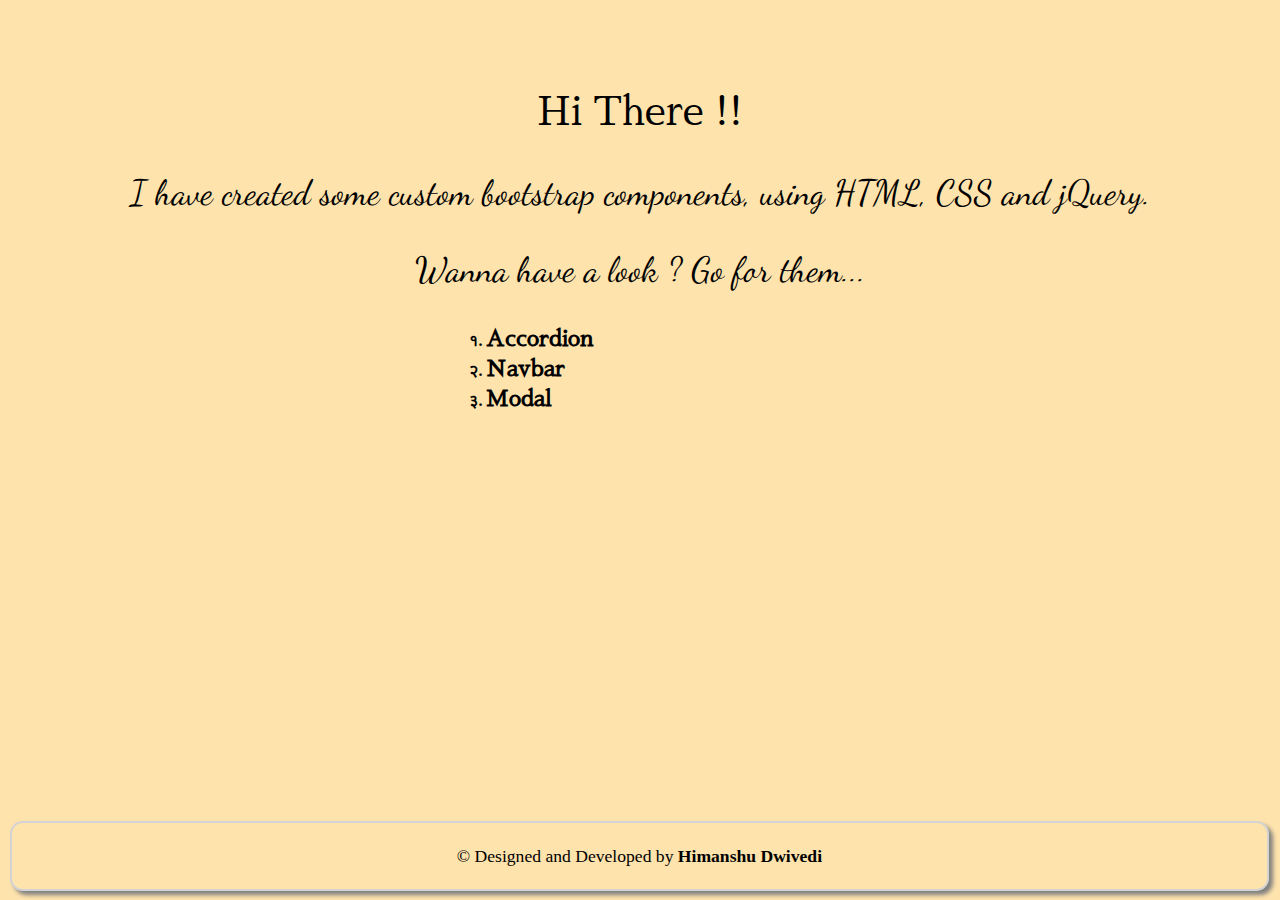
<file: index.html>
<!DOCTYPE html>
<html>
<head>
	<meta name="viewport" content="width=device-width, initial-scale=1.0, user-scalable=no">

	<link href="https://fonts.googleapis.com/css?family=Sawarabi+Mincho" rel="stylesheet">
	<link href="https://fonts.googleapis.com/css?family=Dancing+Script" rel="stylesheet">

	<link rel="stylesheet" type="text/css" href="index.css">

	<title>Custom Components</title>
</head>
<body>
	<div class="container">
		<p id="para-one">Hi There !!</p>
		<p id="para-two">I have created some custom bootstrap components, using HTML, CSS and jQuery.</p>
		<p id="para-three">Wanna have a look ?
			Go for them...
		</p>
		<ul>
			<b>
				<li><a href="accordion.html" target="_blank">Accordion</a></li>
				<li><a href="navbar.html" target="_blank">Navbar</a></li>
				<li><a href="modal.html" target="_blank">Modal</a></li>
			</b>
		</ul>		
	</div>
	<footer class="footer">
		<span>&copy; Designed and Developed by <b>Himanshu Dwivedi</b></span>
	</footer>
</body>
</html>
</file>
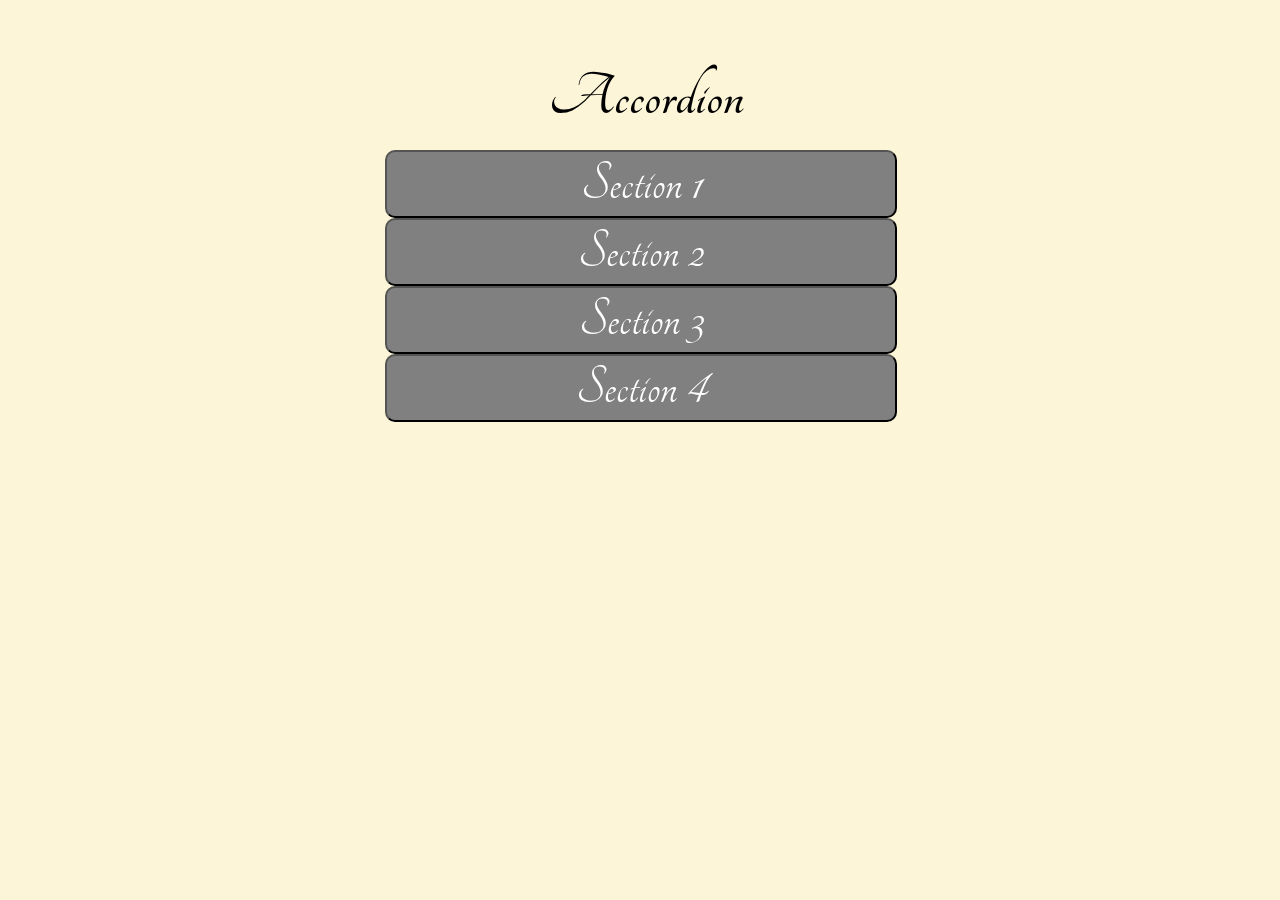
<file: accordion.html>
<!DOCTYPE html>
<html>
<head>
	<meta name="viewport" content="width=device-width, initial-scale=1.0, user-scalable=no">
	<link href="https://fonts.googleapis.com/css?family=Tangerine" rel="stylesheet">
	<link href="https://fonts.googleapis.com/css?family=Kalam" rel="stylesheet">
	<link rel="stylesheet" type="text/css" href="accordion.css">

	<title>Custom Accordion</title>
</head>
<body>	
		<div class="accordion">
			<div>
				<h3 id="heading">Accordion</h3>
			</div>
			<div class="section">
				<button class="btn" type="button" id="btn1">Section 1</button>
				<p class="para" id="para1">Lorem ipsum dolor sit amet, consectetur adipisicing elit, sed do eiusmod
				tempor incididunt ut labore et dolore magna aliqua.</p>
			</div>
			<div class="section">
				<button class="btn" type="button" id="btn3">Section 2</button>
				<p class="para" id="para2">Lorem ipsum dolor sit amet, consectetur adipisicing elit, sed do eiusmod
				tempor incididunt ut labore et dolore magna aliqua.</p>
			</div>
			<div class="section">
				<button class="btn" type="button" id="btn3">Section 3</button>
				<p class="para" id="para3">Lorem ipsum dolor sit amet, consectetur adipisicing elit, sed do eiusmod
				tempor incididunt ut labore et dolore magna aliqua.</p>
			</div>
			<div class="section">
				<button class="btn" type="button" id="btn4">Section 4</button>
				<p class="para" id="para4">Lorem ipsum dolor sit amet, consectetur adipisicing elit, sed do eiusmod
				tempor incididunt ut labore et dolore magna aliqua.</p>
			</div>			
		</div>

	<script type="text/javascript" src="jquery-3.3.1.min.js"></script>
	<script type="text/javascript" src="accordion.js"></script>
</body>
</html>
</file>
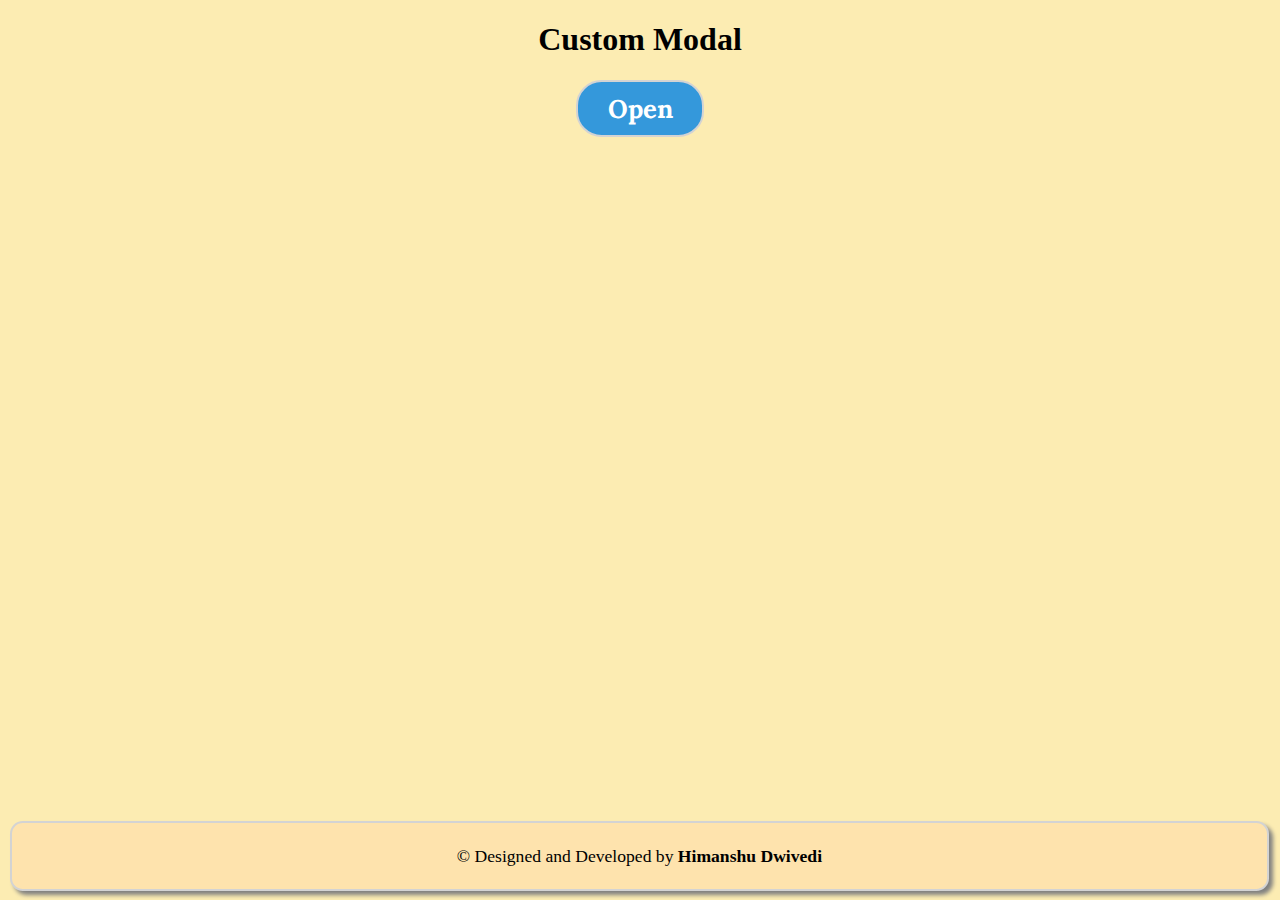
<file: modal.html>
<!DOCTYPE html>
<html>
<head>
    <meta name="viewport" content="width=device-width, initial-scale=1, user-scalable=no">
   
    <link href="https://fonts.googleapis.com/css?family=Dancing+Script" rel="stylesheet">
    <link href="https://fonts.googleapis.com/css?family=Lora" rel="stylesheet">

    <link rel="stylesheet" type="text/css" href="modal.css">

    <title>Custom Modal</title>
</head>
<body>
    <!-- Page Header -->
    <div class="page-header">
        <h1>Custom Modal</h1>        
        <button class="trigger" id="trigger">Open</button>         
    </div>
    <!-- ends here -->

    <!-- Modal -->
    <div class="modal-popup" id="modal">
        <div class="modal-content" id="modal-content">
            <div class="modal-header">
                <h1>Custom Modal</h1>
                <span class="close-icon">&times;</span>
            </div>
            
            <div class="modal-body">
                <p id="para">This is a custom modal made using HTML, CSS and jQuery, with no use of Bootstrap files.</p>
            </div>

            <div class="modal-footer">
                <button href="#" id="close"><b>Close</b></button>
            </div>            
        </div>
    </div>
    <!-- ends here -->


    <!-- Page Footer -->
    <div class="footer">
        <span>&copy; Designed and Developed by <b>Himanshu Dwivedi</b></span>
    </div>
    <!-- ends here -->


<script type="text/javascript" src="jquery-3.3.1.min.js"></script>
    <script type="text/javascript" src="modal.js"></script>
</body>
</html>
</file>
<file: index.css>
:root{
	font-size: 16px;
}

body{
	margin: 0;
	padding: 0;
}

.container{
	background-color: #FEE3AD;
	width: 100vw;
	height: 100vh;
	display: flex;
	flex-wrap: wrap;
	flex-direction: column;
	align-items: center;
}
	p{
		width: inherit;
		text-align: center;
	}
		#para-one{			
			padding-top: 6vh;
			font-size: 2.4rem;
			font-family: 'Sawarabi Mincho', sans-serif;
		}

		#para-two{
			margin-top: 0vh;
			font-size: 2.2rem;
			font-family: 'Dancing Script', cursive;
		}

		#para-three{
			margin-top: 0vh;
			font-size: 2.2rem;
			font-family: 'Dancing Script', cursive;
		}

		ul{
			margin-top: 0vh;
			align-self: flex-start;
			padding-left: 38vw;
			display: flex;
			flex-wrap: wrap;
			flex-direction: column;
		}
		ul li{
			list-style-type: devanagari;
			padding-bottom: 5px;
			transition: all 0.2s ease 0.1s;
		}

		ul li:hover{
			transform: scale(1.2, 1.2);
		}
			ul li a{
				text-decoration: none;
				color: black;
				font-size: 1.4rem;
				font-family: 'Sawarabi Mincho', sans-serif;				
			}

.footer{
	background-color: #FEE3AD;
	width: 98%;
	bottom: 0;
	left: 0;
	padding-top: 2.5vh;
	padding-bottom: 2.5vh;
	margin-left: 0.8vw;
	margin-bottom: 1vh;
	position: absolute;
	border: 2px solid lightgrey;
	border-radius: 1vw;
	box-shadow: 4px 4px 4px grey;
	display: flex;
	justify-content: center;
}
	.footer span{
		text-align: center;
		font-size: 1.1rem;
	}


@media only screen and (max-width: 567px){
	#para-one{			
			padding-top: 3vh;
			margin-bottom: 3vh;
			font-size: 2.2rem;
		}
	#para-two{
		font-size: 1.8rem;
		margin-bottom: 3vh;
	}
	#para-three{
		font-size: 1.8rem;
	}
	ul{
		margin-top: -2vh;
	}
	ul li a{
		font-size: 1.2rem;		
	}
	.footer{
		width: 97%;
		padding-top: 2vh;
		padding-bottom: 2vh;
	}	
	.footer span{
		font-size: 0.8rem;
	}
}
</file>
<file: accordion.css>
:root{
    font-size: 16px;
}
/*CSS for body*/
body{
    margin: 0;
    padding: 0;
    width: 100vw;
    height: 100vh;
    display: flex;
    justify-content: center;
    background-color: #FDF5D8;   
}
/*ends here*/


/*CSS for Accordion container*/
.accordion{
    margin-bottom: 4vh;
    display: flex;
    flex-direction: column;    
}
    h3{
        margin-bottom: 2vh;
        width: 40vw;
        padding-left: 1vw;
        text-align: center;
        font-size: 4rem;
        font-family: 'Tangerine', cursive;
    }    
        .section .btn{
            width: 40vw;
            font-size: 3.6rem;
            font-family: 'Tangerine', cursive;
            margin-left: 0.6vw;
            padding-left: 1vw;
            padding-right: 1vw;        
            background-color: grey;
            color: white;
            border-radius: 10px;
            transition: background-color 0.2s ease 0.1s, color 0.2s ease 0.1s;
        }

        .section .btn:hover{
            background-color: white;
            color: grey;
            cursor: pointer;
        }

        .section .para{
            width: 37vw;
            margin-left: 0.8vw;
            padding: 1.2vw;
            font-size: 1.4rem;
            font-family: 'Kalam', cursive;
            text-align: justify;
            border: 1px solid grey;
            border-radius: 8px;
        }
/*ends here*/


/*Media Query extra small sized screen sizes*/
@media only screen and (max-width: 567px){
    #heading{
        font-size: 3.2rem;
    }
    #btn1, #btn2, #btn3, #btn4{
        width: 45vw;
        font-size: 3rem;
    }
    .section .para{
        width: 42vw;
    }
    #para1, #para2, #para3, #para4{
        text-align: center;
    }
}
/*ends here*/


/*Media Query for small sized screen sizes*/
@media only screen and (min-width: 568px) and (max-width: 768px){
     #para1, #para2, #para3, #para4{
        text-align: center;
    }
}
/*ends here*/
</file>
<file: modal.css>
body{
    padding: 0;
    margin: 0;
    width: 100vw; 
    height: 100vh;
    background-color: #FCECB2;
    display: flex;
    flex-wrap: wrap;
    flex-direction: column;
}

/*CSS for page-header*/
.page-header{  
    width: 100%;   
    display: flex;
    flex-wrap: wrap;
    flex-direction: column; 
    align-items: center;   
}
	.page-header .trigger{
		width: 10vw;
		padding: 10px 5px 10px 5px;
	    border-radius: 2vw;
	    border: 2px solid lightgrey;
	    background: #3498db;
	    color: white;
	    font-size: 1.6rem;
	    font-weight: bold;
	    font-family: 'Lora', serif;
	    transition: all 0.2s ease 0.1s;
	}

	.page-header .trigger:hover{
	    background: white;
	    color: #3498DB;
	    cursor: pointer;
	}
/*ends here*/


/*CSS for modal-popup*/	
.modal-popup{
	display: flex;
	flex-wrap: wrap;
	flex-direction: column;
	width: 100%;
	height: 100%;
	z-index: 11;
	position: fixed;
	background: rgba(0,0,0,0.5);
	left: 0;
	top: 0;
}
/*ends here*/


	/*CSS for Modal-Content*/
	.modal-popup .modal-content{
		background: white;
		width: 40vw;
		height: auto;
		margin-left: 27vw;
		margin-top: 25vh;
		border-radius: 10px;
		display: flex;
		flex-wrap: wrap;
		flex-direction: column;
	}
		.modal-content .modal-header{
			background-color: lightblue;
			width: 100%;			
			border-top-left-radius: 10px;
        	border-top-right-radius: 10px;
			display: flex;
			flex-direction: row;
			justify-content: space-between;
		}
			.modal-content .modal-header h1{
				padding-left: 2vw;
			}
			.modal-content .modal-header span{
				padding-right: 2vw;
				padding-top: 2.5vh;
				font-weight: bolder;
	            font-size: 2rem;
			}
			.modal-content .modal-header span:hover{
				cursor: pointer;
			}
	/*ends here*/	


		/*CSS for Modal-Body*/
		.modal-content .modal-body{
			width: 100%;
			display: flex;
			flex-wrap: wrap;            
		}
			.modal-content .modal-body p{
				padding: 2vh 4vw 3vh 4vw;
				font-family: 'Dancing Script', cursive;
	            font-size: 1.8rem;
	            text-align: center;
			}
		/*ends here*/	


		/*CSS for Modal-Footer*/
		.modal-content .modal-footer{
	        display: flex;
	        justify-content: center;
	        width: 100%;
	        margin-top: -4.6vh;
	        border-bottom-left-radius: 1vw;
	        border-bottom-right-radius: 1vw;
	    }   
			.modal-footer #close{
	            padding: 15px;
	            width: 10vw;
	            border-radius: 5px;
	            background: #3498db;
	            color: white;
	            font-size: 1.2rem;
	            font-family: 'Lora', serif;
	            margin-top: 2.6vh;
	            margin-bottom: 2vh;
	            border: 2px solid lightgrey;
	            border-radius: 3vw; 
	            transition: all 0.2s ease 0.1s;
        	}
        	.modal-footer #close:hover{
	            background: white;
	            color: #3498db;
	            border: 2px solid grey;
	            cursor: pointer;
        	}
        /*ends here*/
        

/*CSS for page-footer*/
.footer{
	background-color: #FEE3AD;
	width: 98%;
	bottom: 0;
	left: 0;
	padding-top: 2.5vh;
	padding-bottom: 2.5vh;
	margin-left: 0.8vw;
	margin-bottom: 1vh;
	position: absolute;
	border: 2px solid lightgrey;
	border-radius: 1vw;
	box-shadow: 4px 4px 4px grey;
	display: flex;
	justify-content: center;
}
	.footer span{
		text-align: center;
		font-size: 1.1rem;
	}       	
/*ends here*/


/*Media Query for xs sized screens*/
@media only screen and (max-width: 567px){

	#trigger{
		font-size: 1.2rem;
		width: 28vw;
	}

	#modal-content{
		width: 80vw;
		margin-left: 10vw;
	}

	.modal-header{
		font-size: 0.8rem;
		order: 0;
	}
	.modal-footer #close{
		padding: 10px;
	    width: 25vw;
	    margin-top: 2vh;
	    margin-bottom: 2vh;
	    order: 2;
	}
	.modal-body #para{
		font-size: 1.4rem;
		padding: 2vh 3vw 3vh 3vw;
		order: 1;
	}
	.footer{
		width: 97%;
		padding-top: 2vh;
		padding-bottom: 2vh;
	}	
	.footer span{
		font-size: 0.8rem;
	}
}
/*ends here*/


/*Media Query for sm sized screens*/
@media only screen and (min-width: 568px) and (max-width: 768px){
	#trigger{
		width: 15vw;
	}

	#modal-content{
		width: 75vw;
		margin-left: 13vw;
	}
	
	.modal-footer #close{
		padding: 10px;
	    width: 15vw;
	    margin-top: 2vh;
	    margin-bottom: 2vh;
	}

	.modal-body #para{
		font-size: 1.6rem;
		padding: 2vh 3vw 3vh 3vw;
	}
}
/*ends here*/


/*Media Query for md sized screens*/
@media only screen and (min-width: 769px) and (max-width: 992px){
	#trigger{
		width: 15vw;
	}
	#modal-content{
		width: 55vw;
		margin-left: 24vw;
	}
	.modal-body #para{
		font-size: 1.8rem;
	}
	.modal-footer #close{
		padding: 10px;
	    width: 12vw;
	}
}
/*ends here*/
</file>
